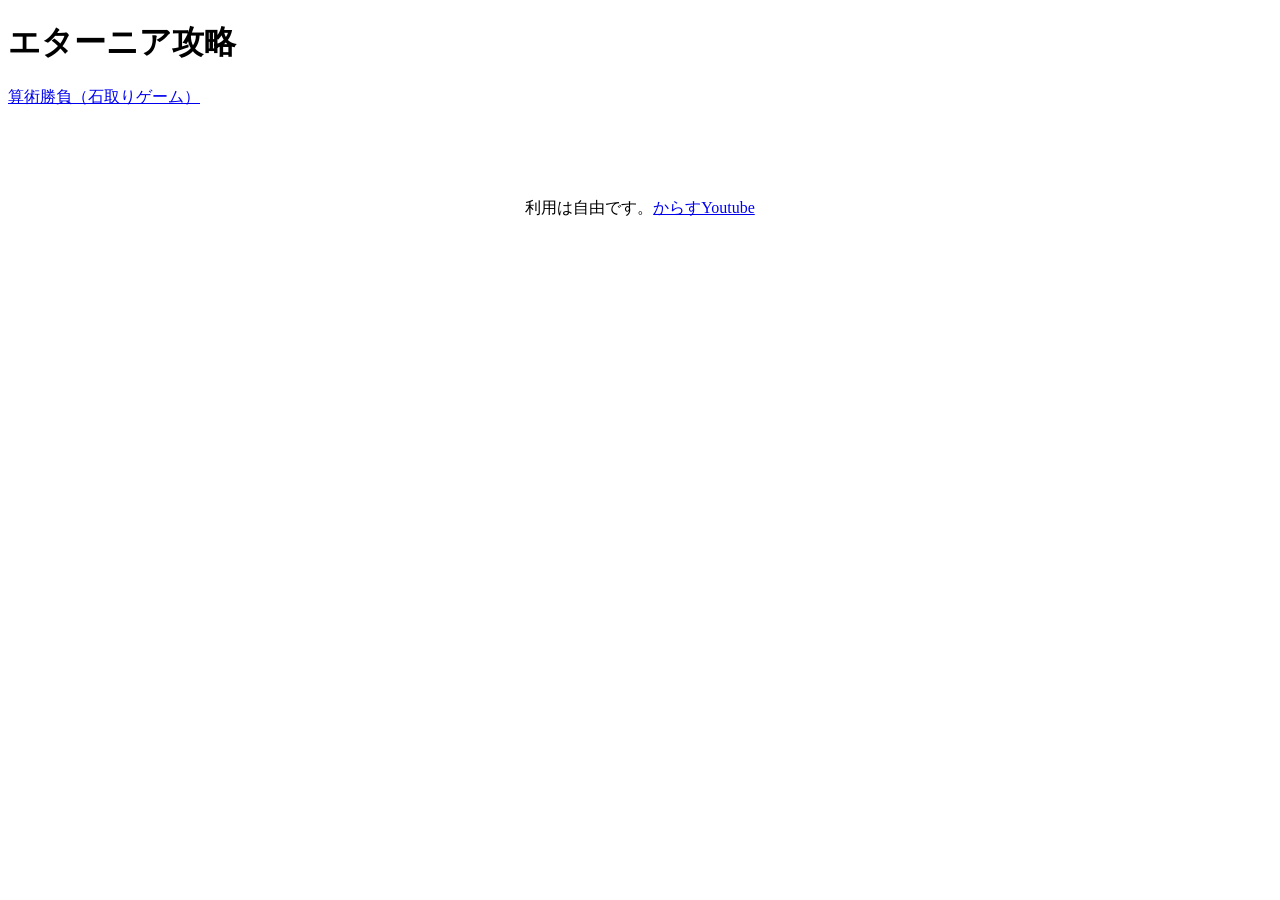
<file: index.html>
<!DOCTYPE html>
<html lang="ja">
<head>
    <meta charset="UTF-8">
    <meta name="viewport" content="width=device-width, initial-scale=1.0">
    <title>エターニアの攻略ヘルプ</title>
    <link rel="stylesheet" href="styles.css" />
    <script type="module" src="common.js" defer></script>
</head>
<body>
    <h1>エターニア攻略</h1>
    <a href="./rock-piles.html">算術勝負（石取りゲーム）</a> <br>
</body>
</html>
</file>
<file: styles.css>
table {
  border-collapse:  collapse;     /* セルの線を重ねる */
  border: solid 1px 0px;              /* 枠線指定 */
  margin-left: auto;
  margin-right: auto;
}
table tbody {
  border-top: solid 2px;
}

table tr {
  border-top: solid 1px;
}

thead tr td {
  padding: 0 1em;
}

td {
  text-align: center;
}

footer {
  margin-top: 10vh;
  display: flex;
  justify-content: center;
}

tbody.last-text tr td:last-child {
  text-align: left;
}

.right {
  text-align: right;
}
</file>
